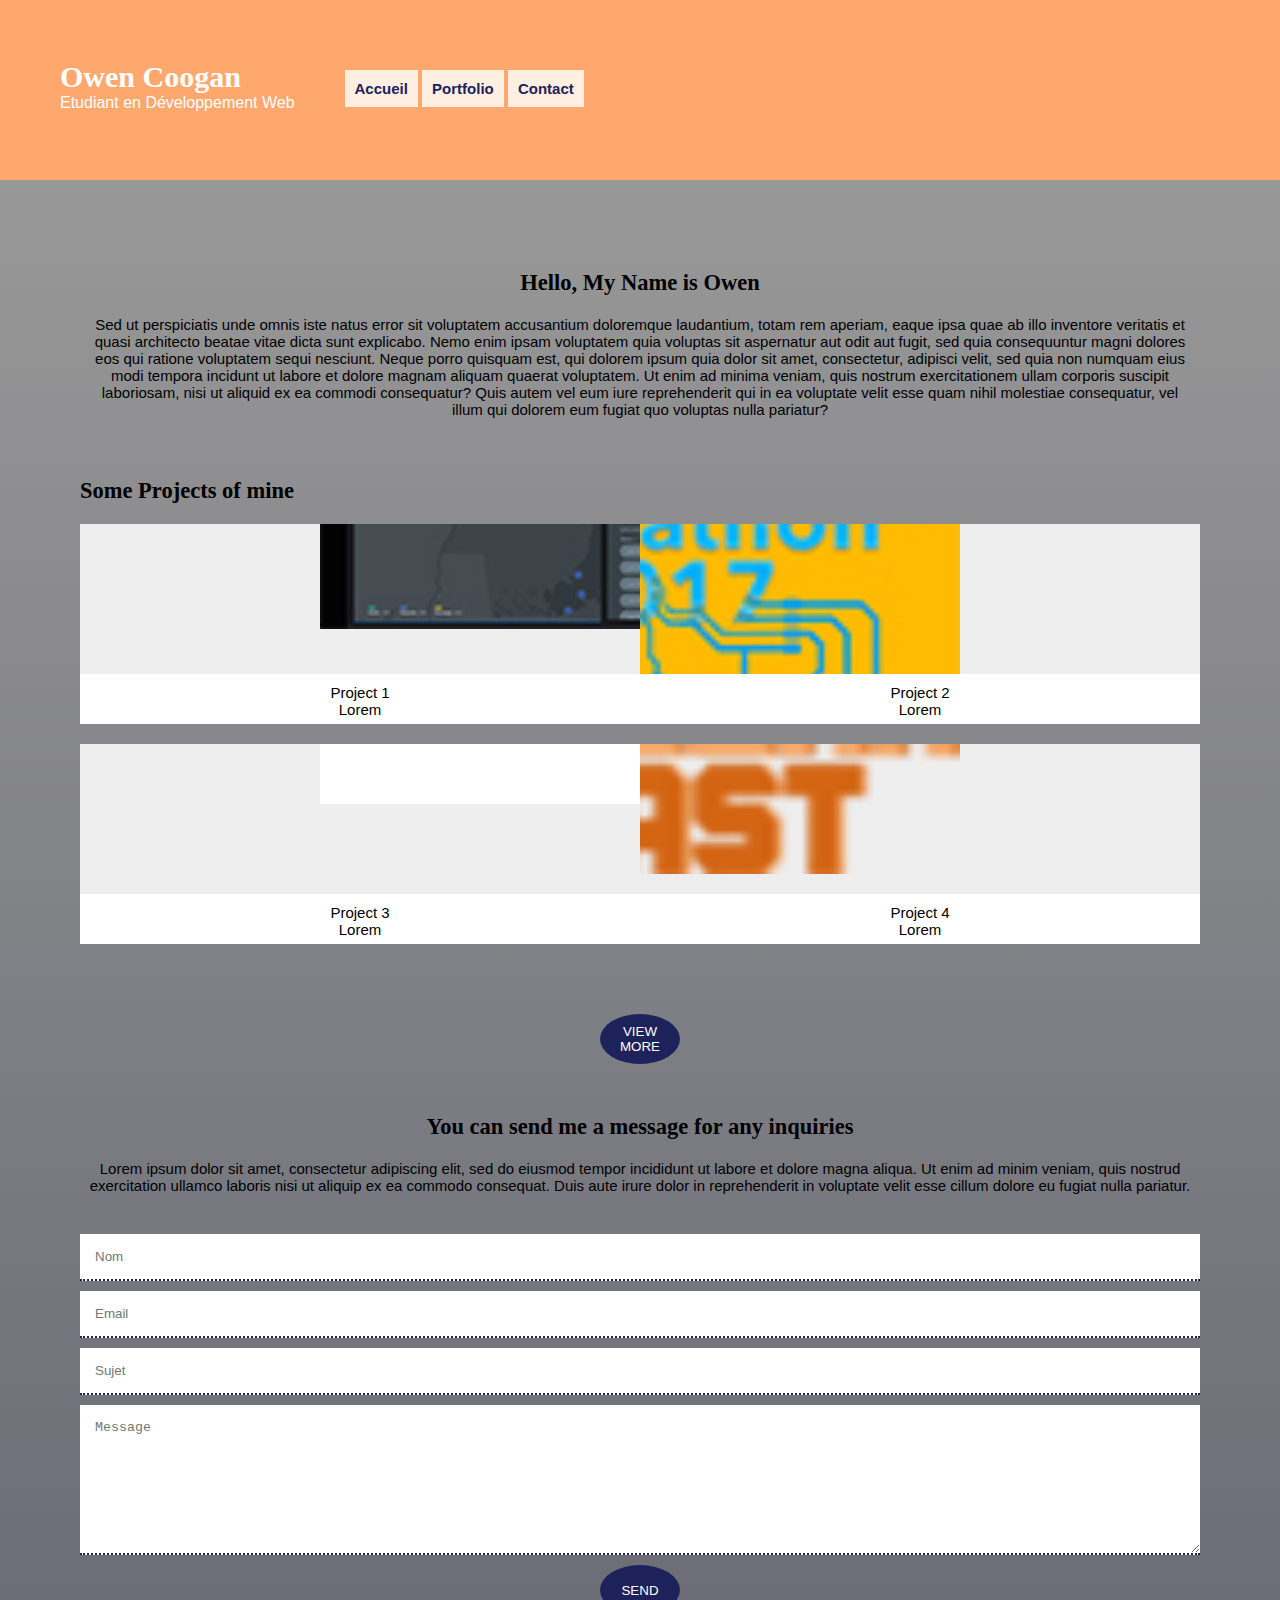
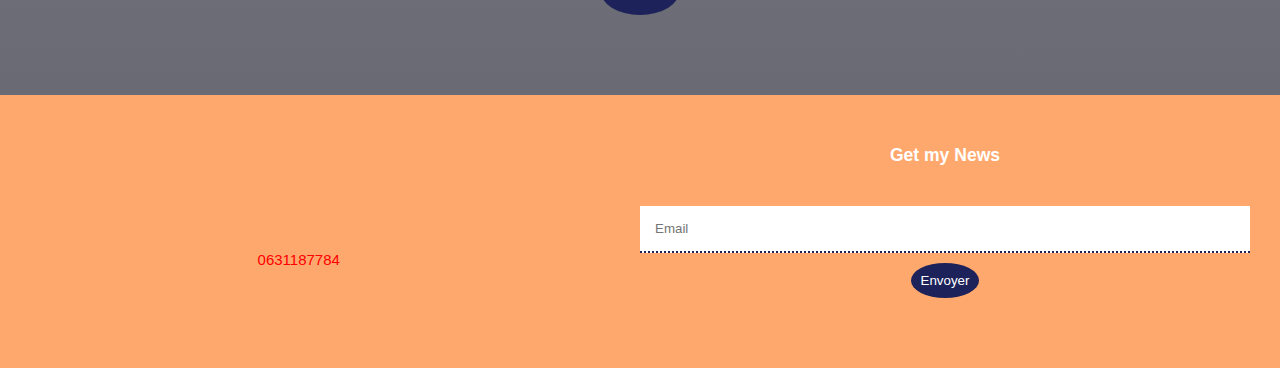
<file: index.html>
<!DOCTYPE html>
<html>
<head>
    <meta charset="utf-8" />
    <meta http-equiv="X-UA-Compatible" content="IE=edge">
    <title>CV Owen</title>
    <meta name="viewport" content="width=device-width, initial-scale=1">

    <link rel="stylesheet" href="https://use.fontawesome.com/releases/v5.6.3/css/all.css" integrity="sha384-UHRtZLI+pbxtHCWp1t77Bi1L4ZtiqrqD80Kn4Z8NTSRyMA2Fd33n5dQ8lWUE00s/" crossorigin="anonymous">
    <link rel="stylesheet" href="./css/appowen.css">
    
</head>
<body>

        <header>
                <section class="maxWidth">
                    <h1>Owen Coogan <span>Etudiant en Développement Web</span></h1>
                    <button id="burgerMenu"><i class="fas fa-bars"></i></button>
                    <nav>
                        <ul>
                            <li><a href="home.html">Accueil</a></li>
                            <li><a href="portfolio.html">Portfolio</a></li>
                            <li><a href="contact.html">Contact</a></li>
                        </ul>
                    </nav>
                </section>
            </header>

    <main>
        <section class="intro">
            

            <article> 
                <h2>Hello, My Name is Owen </h2>
                <p>Sed ut perspiciatis unde omnis iste natus error sit voluptatem accusantium doloremque laudantium, totam rem aperiam, eaque ipsa quae ab illo inventore veritatis et quasi architecto beatae vitae dicta sunt explicabo. Nemo enim ipsam voluptatem quia voluptas sit aspernatur aut odit aut fugit, sed quia consequuntur magni dolores eos qui ratione voluptatem sequi nesciunt. Neque porro quisquam est, qui dolorem ipsum quia dolor sit amet, consectetur, adipisci velit, sed quia non numquam eius modi tempora incidunt ut labore et dolore magnam aliquam quaerat voluptatem. Ut enim ad minima veniam, quis nostrum exercitationem ullam corporis suscipit laboriosam, nisi ut aliquid ex ea commodi consequatur? Quis autem vel eum iure reprehenderit qui in ea voluptate velit esse quam nihil molestiae consequatur, vel illum qui dolorem eum fugiat quo voluptas nulla pariatur?</p>
            </article>
        </section>

        <section id="previewProjects">
            <h2>Some Projects of mine </h2>

            <article>
                <ul>
                    <li>Project 1</li>
                    <li>Lorem</li>
                </ul>
            </article>
            <article>
                    <ul>
                        <li>Project 2</li>
                        <li>Lorem</li>
                    </ul>
            </article>
            <article>
                <ul>
                    <li>Project 3</li>
                    <li>Lorem</li>
                </ul>
            </article>
            <article>
                <ul>
                    <li>Project 4</li>
                    <li>Lorem</li>
                </ul>
            </article>
            
            
            
        </section>
        <button>View more</button> 
   
        <section>

            <h2>You can send me a message for any inquiries</h2>
            <p>Lorem ipsum dolor sit amet, consectetur adipiscing elit, sed do eiusmod tempor incididunt ut labore et dolore magna aliqua. Ut enim ad minim veniam, quis nostrud exercitation ullamco laboris nisi ut aliquip ex ea commodo consequat. Duis aute irure dolor in reprehenderit in voluptate velit esse cillum dolore eu fugiat nulla pariatur.</p>




            <form action="#" name="contactForm">
                <input type="text" name="userName" placeholder="Nom">
                <input type="email" name="userEmail" placeholder="Email">
                <input type="text" name="userSubject" placeholder="Sujet">
                <textarea name="userMessage" placeholder="Message"></textarea>
                <button type="submit">Send</button>
            </form>

            
        </section>
    </main>

    <footer>

        <section>

            <article>

                <ul>
                    <li><a href="+33631187784">0631187784</a></li>
                    <li><a href="#"><i class="fab fa-linkedin-in"></i></a></li>
                    <li><a href="#"><i class="fab fa-github"></i></a></li>
                    <li><a href="#"></a></li>
                </ul>

            </article>

            <article>
                <h3>Get my News</h3>

                    <form action="#" name="newsletterForm">                    
                        <input type="email" name="newsletterEmail" placeholder="Email">
                        <button type="submit">Envoyer</button>
                    </form>           

            </article>

        </section>
        
    </footer>












<script src="https://code.jquery.com/jquery-3.3.1.min.js"
  integrity="sha256-FgpCb/KJQlLNfOu91ta32o/NMZxltwRo8QtmkMRdAu8="
  crossorigin="anonymous"></script>

    <script src="./js/app.js"></script>
</body>
</html>
</file>
<file: css/appowen.css>
*{
        margin: 0;
        padding: 0;

        -webkit-box-sizing: border-box;
        -moz-box-sizing: border-box;
        -ms-box-sizing: border-box;
        -o-box-sizing: border-box;
        box-sizing: border-box;
    }

    html{
        font-size: 62.5%;
    }

    body{
        font-family: 'Quicksand', sans-serif;
        font-size: 1.5rem;
        text-align: center;
    }

    a{
        color: inherit;
        text-decoration: none;
    }

    img{
        max-width: 100%;
    }

    h1, h2{
        font-family: 'Patua One', cursive;
    }

    h1{
        margin-bottom: 3rem;
    }

    h1 span {
        display: block;
        font-family: 'Quicksand', sans-serif;
        font-size: 1.6rem;
        font-weight: 100;
    }

    h2{
        margin-bottom: 2rem;
    }

    li{
        list-style: none;
    }


/*

Layout

*/
    header, footer {

      padding:5rem;
      position: relative;



    }

    header, footer{
        color: white;
        background:  #ffa86e;
        
        
    }    

    main {
        
        background: linear-gradient(#989898, #696a74);
        padding:3rem;
              


    }

    main section:not(first-of-type) {
       
        margin:5rem;


    }

    footer{
        padding: 2rem;
       
        width: 100%;
    }

/*

Fin Layout

*/

/*

Debut Header

*/

    nav a {
        background: rgba(255, 255, 255, .8);
        color: #1d225a;
        font-weight: 800;
        padding: 1rem;
        display: block;
        margin-bottom: .5rem;

        -webkit-transition: all .3s ;
        -moz-transition: all .3s ;
        -ms-transition: all .3s ;
        -o-transition: all .3s ;
        transition: all .3s ;
    }

    nav a:hover{
        background-color: white;
    }

    #burgerMenu {
        border: none;
        padding: 1rem 1.2rem;
        font-weight: 900;
        font-size: 2rem;
        position: absolute;
        bottom: 0;
        left: 50%;
        border: .5rem solid #1d225a;


        -webkit-border-radius: 50%;
        -moz-border-radius: 50%;
        -ms-border-radius: 50%;
        -o-border-radius: 50%;
        border-radius: 50%;

        -webkit-transform: translate(-50%, 50%);
        -moz-transform: translate(-50%, 50%);
        -ms-transform: translate(-50%, 50%);
        -o-transform: translate(-50%, 50%);
        transform: translate(-50%, 50%);
        }

    nav {
        height: 0;
        overflow: hidden;
        transition:.3s all    ;
        -webkit-transition:.3s all    ;
        -moz-transition:.3s all    ;
        -ms-transition:.3s all    ;
        -o-transition:.3s all    ;
    }

    nav.open {
        height:14rem;
    }



/*

Fin Header

*/

/* 
Portfolio
*/
    #previewProjects{

        margin-top: 2rem ;
        display: -webkit-flex;
        display: -moz-flex;
        display: -ms-flex;
        display: -o-flex;
        display: flex;

        -webkit-justify-content: space-between;
        -moz-justify-content: space-between;
        -ms-justify-content: space-between;
        -o-justify-content: space-between;
        justify-content: space-between;

        -webkit-flex-wrap: wrap;
        -moz-flex-wrap: wrap;
        -ms-flex-wrap: wrap;
        -o-flex-wrap: wrap;
        flex-wrap: wrap;
    }

    #previewProjects h2 {
        text-align: center;
        width:100%;



    }

    #previewProjects article{
        height: 20rem;
        margin:auto;
        width: 90%;
        background: #eee;    
        position: relative;
        background-attachment: fixed;
        margin-bottom: 2rem; 
    }

    #previewProjects article:hover{
        background-color: #1d225a;
        opacity: .3;
        transition:.5s all;
        -webkit-transition:.5s all;
        -moz-transition:.5s all;
        -ms-transition:.5s all;
        -o-transition:.5s all;
        width:100%;
        height:25rem;
}



    #previewProjects article:first-of-type{
        background-image: url(/img/Dashboard\ \(1\).jpg); 
        background-size: 50%;
        background-position: center;
        background-repeat:no-repeat;
    
    }

    #previewProjects article:nth-of-type(2){
        background-image: url(/img/flyerOwen.jpg); 
        background-size: 50%;
        background-position: center;
        background-repeat:no-repeat;
    
    }

    #previewProjects article:nth-of-type(3){
        background-image: url(/img/logoKeeenofinal.jpg); 
        background-size: 50%;
        background-position: center;
        background-repeat:no-repeat; 
    
    }

    #previewProjects article:last-child{
        background-image: url(/img/1.png); 
        background-size: 50%;
        background-position: center;
        background-repeat:no-repeat;
    
    }




    #previewProjects article ul{
        position: absolute;
        background: white;
        padding: 2rem;
        width: 100%;
        left: 50%;
        bottom: 0;
        -webkit-transform: translate(-50%);
        -moz-transform: translate(-50%);
        -ms-transform: translate(-50%);
        -o-transform: translate(-50%);
        transform: translate(-50%);    
    }

    main button{

        color: white;
        background: #1d225a;
        padding: 1rem;
        border: none;
        -webkit-border-radius: 50%;
            -moz-border-radius: 50%;
            -ms-border-radius: 50%;
            -o-border-radius: 50%;
            border-radius: 50%;            

    } 


/* 
Formulaire
*/


    main form{
        margin-top: 4rem;
        margin-bottom:4rem;
    }
    main input, textarea{
        display: block;
        width: 100%;
        padding: 1.5rem;
        border: none;
        border-bottom: .2rem dotted #1d225a;
        margin-bottom: 1rem;
    }

    main textarea{
        min-height: 15rem;
    }

    main button[type="submit"]{
        color: white;
        background: #1d225a;
        padding: 1rem;
        border: none;
        -webkit-border-radius: 50%;
            -moz-border-radius: 50%;
            -ms-border-radius: 50%;
            -o-border-radius: 50%;
            border-radius: 50%;

    }      
    footer form{
        margin-top: 4rem;
        margin-bottom:4rem;
    }
    footer input, textarea{
        display: block;
        width: 100%;
        padding: 1.5rem;
        border: none;
        border-bottom: .2rem dotted #1d225a;
        margin-bottom: 1rem;
    }

    footer textarea{
        min-height: 15rem;
    }

    footer button[type="submit"]{
        color: white;
        background: #1d225a;
        padding: 1rem;
        border: none;
        -webkit-border-radius: 50%;
            -moz-border-radius: 50%;
            -ms-border-radius: 50%;
            -o-border-radius: 50%;
            border-radius: 50%;

    }  
    
    
    @media screen and (min-width:600px) { 


        header , main , footer {
    
            width:100%;
            margin:auto;
            text-align:center;         
        }           
    
        header {
    
            text-align:left;
            height:18rem;
            
            }

            header section {
    
                display:flex;
                
                }

        header h1{
    
            display:inline-block;
            margin-right:5rem;
                
        }

        #previewProjects h2 {
            text-align: left;
            width:100%;
    
    
    
        }


        main button{

            color: white;
            background: #1d225a;
            width:8rem;
            height:5rem;
            border: none;
            -webkit-border-radius: 50%;
            -moz-border-radius: 50%;
            -ms-border-radius: 50%;
            -o-border-radius: 50%;
            border-radius: 50%;            
            text-transform: uppercase;
        } 
    /*Début Nav */
    
    
    nav {
    
      
            height: 4rem;
            overflow: hidden;
            transition:.3s all    ;
            -webkit-transition:.3s all    ;
            -moz-transition:.3s all    ;
            -ms-transition:.3s all    ;
            -o-transition:.3s all    ;
        
    
    
    }
    
    nav li {
        display:inline-block;
            
          
    }
    
    li {
        border:.5 grey solid;
    
    
    }
        
   
    
    ul {
        height: 2rem;
        overflow: visible;
        transition:.3s all    ;
        -webkit-transition:.3s all    ;
        -moz-transition:.3s all    ;
        -ms-transition:.3s all    ;
        -o-transition:.3s all    ;
    }
    
    header button {
    
        opacity:0;
    }


    #previewProjects{

        margin-top: 2rem ;
        display: -webkit-flex;
        display: -moz-flex;
        display: -ms-flex;
        display: -o-flex;
        display: flex;

        -webkit-justify-content: space-between;
        -moz-justify-content: space-between;
        -ms-justify-content: space-between;
        -o-justify-content: space-between;
        justify-content: space-between;

        -webkit-flex-wrap: wrap;
        -moz-flex-wrap: wrap;
        -ms-flex-wrap: wrap;
        -o-flex-wrap: wrap;
        flex-wrap: wrap;
    }


    #previewProjects h2 {
        
        width:100%;



    }

    #previewProjects article{
        height: 20rem;
        margin:auto;
        width: 50%;
        background: #eee;    
        position: relative;
        background-attachment: fixed;
        margin-bottom: 2rem; 
    }

    #previewProjects article ul{
       
        background: white;
        min-height:5rem;
        padding:1rem;
    }

    footer section{

        
        margin-top: 2rem ;
        display: -webkit-flex;
        display: -moz-flex;
        display: -ms-flex;
        display: -o-flex;
        display: flex;

        -webkit-justify-content: space-between;
        -moz-justify-content: space-between;
        -ms-justify-content: space-between;
        -o-justify-content: space-between;
        justify-content: space-between;

        -webkit-flex-wrap: wrap;
        -moz-flex-wrap: wrap;
        -ms-flex-wrap: wrap;
        -o-flex-wrap: wrap;
        flex-wrap: wrap;

    }

    footer article {

        text-align: center;
        width:50%;
        margin:auto;



    }

    
    footer article li {

      display:inline-block;
        margin:1rem;


    }

    footer article a{

        color:red;
       
  
      }


    
}

/**/
@media screen and (min-width:850px) { 


    header , main:no-button ,  footer {

        width:100%;
        margin:auto;
        text-align:left;
    }

     


    section:nth-of-type(1){

    padding:1rem;
    }

    section:nth-of-type(2) {
    text-align: center;
    }    
    

    header {
        text-align:left;                
        }


/*Début Nav */



nav {

margin-top: 1rem;


}

nav li {
    display:inline-block;
        
      
}

li {
    border:.5 grey solid;


}
    
#previewProjects h2 {
    text-align: left;
    width:100%;



}

ul {
    height: .1rem;
    overflow: visible;
    transition:.3s all    ;
    -webkit-transition:.3s all    ;
    -moz-transition:.3s all    ;
    -ms-transition:.3s all    ;
    -o-transition:.3s all    ;
}

header button {

    opacity:0;
}

}

/**/
</file>
